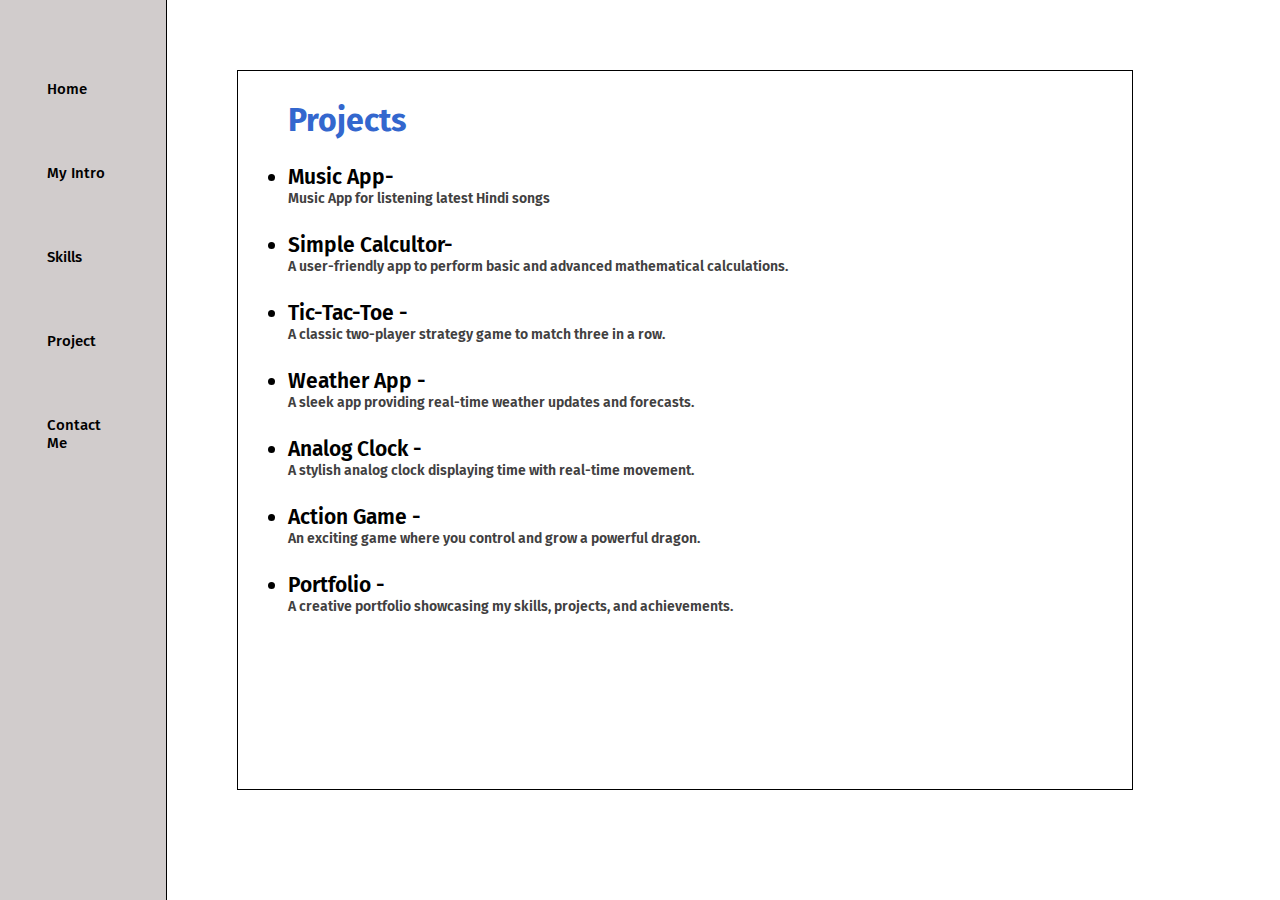
<file: Project.html>
<!DOCTYPE html>
<html lang="en">

<head>
  <meta charset="UTF-8">
  <meta name="viewport" content="width=device-width, initial-scale=1.0">
  <title>Portfolio</title>
  <link rel="stylesheet" href="style.css">
</head>

<body>
  <div class="container">
    <div class="sidebar">

      <nav>
        <ul>
          <li><a href="/">Home</a></li>
          <li><a href="/intro.html">My Intro</a></li>
          <li><a href="/skills.html">Skills</a></li>
          <li><a href="/Project.html">Project</a></li>
          <li><a href="/contact.html">Contact Me</a></li>
        </ul>
      </nav>
    </div>
    <div class="main">
      <div class="hamburger">
        <i class="fa-solid fa-bars ham" style="color: #0f0f10;"></i>
        <i class="fa-solid fa-xmark cross" style="color: #111212;"></i>
      </div>
     <div class="project">
      <h1>Projects</h1>
      <ul>
        <li>Music App-
          <p class="discription">Music App for listening latest Hindi songs</p>
        </li>
        <li>Simple Calcultor-
          <p class="discription">A user-friendly app to perform basic and advanced mathematical calculations.</p>
        </li>
        <li>Tic-Tac-Toe  -
          <p class="discription">A classic two-player strategy game to match three in a row.</p>
        </li>
        <li>Weather App -
          <p class="discription">A sleek app providing real-time weather updates and forecasts.</p>
        </li>
        <li>Analog Clock -
          <p class="discription">A stylish analog clock displaying time with real-time movement.</p>
        </li>
        <li>Action Game - 
          <p class="discription">An exciting game where you control and grow a powerful dragon.</p>
        </li>
        <li>Portfolio - 
          <p class="discription">A creative portfolio showcasing my skills, projects, and achievements.</p>
        </li>
        
      </ul>
     </div>
    </div>
  </div>
  
  <script src="script.js"></script>
</body>

</html>
</file>
<file: style.css>
@import url('https://fonts.googleapis.com/css2?family=Fira+Sans:ital,wght@0,100;0,200;0,300;0,400;0,500;0,600;0,700;0,800;0,900;1,100;1,200;1,300;1,400;1,500;1,600;1,700;1,800;1,900&display=swap');
@import url('https://fonts.googleapis.com/css2?family=Playfair+Display:ital,wght@0,400..900;1,400..900&display=swap');
*{
    margin: 0;
    padding: 0;
    box-sizing: border-box;
    font-family: "Fira Sans", serif;
}

body{
    background-color: white;
    
}
.container{
    display: flex;
     
}

.sidebar{
    background-color: rgb(209, 204, 204);
    /* width:14vw; */
    height:100vh;
    color:black;
    border-right: 1px solid black;
    transition : transform 0.3s ease-in;
}
.sidebar nav{
   padding:47px;
}
.sidebar nav li{
    list-style-type: none;
    font-size: 15px;
    font-weight: 500;
    padding:33px 0;
    
}
.sidebar nav li a {
    text-decoration: none;
    color:black;
}
.sidebar nav li a:hover{
    text-decoration: underline;
    color:rgb(51, 103, 206);
}
.main{
    /* background-color: yellow; */
    width:90vw;
    color:white;
}

.infocontainer{
    /* background-color:  rgb(209, 204, 204); */
    color:black;
    height:80vh;
    width:79vw;
    margin:auto;
    margin-top:70px;
    display: flex;
    border:3px solid black;
    /* background: url('personal-image.jpg') no-repeat center center/cover;
    background-size: 300px; */
    
}
.infocontainer img{
    width:430px;

}

.devInfo{
    padding:150px 100px;
}

.hello{
  font-size: 37px;
  font-weight: 500;
}
.name{
    font-size: 50px;
    font-weight: 600;
    color:rgb(51, 103, 206);
    font-family: "Playfair Display", serif;
}
.work{
    margin-top:3px;
    font-size: 30px;
    font-weight: 500;
}
.moreabout{
    margin-top:7px;
    font-size: 13px;
}
.button{
   margin-top:26px;
}
.button button{
    padding:7px 15px;
    border-radius: 20px;
    border:none;
    background-color: rgb(209, 204, 204);
    color:black;
    font-weight: 600;
    margin:3px;
    cursor: pointer;
}
.button button:hover{
    background-color: black;
    color:white;
}

/* CONTACT CONTAINER */
.contactform{
    display: flex;
    flex-direction: column;
    align-items: center;
    height:80vh;
    width:70vw;
    margin:70px;
    margin-left:130px;
    border:1px solid black;
    color:black;
    font-family: "Fira Sans", serif;
}

.contactform h1{
    font-family: "Playfair Display", serif;
    text-align: center;
    color:rgb(51, 103, 206);
    font-size: 40px;
    padding-top: 60px;
}

.contactform form{
    padding-top:20px;
    
}
.contactform div{
    padding: 6px 0;
    display: flex;
    flex-direction: column;
}
.contactform div input{
    width:25vw;
    border-radius:  5px;
    margin: 6px 0;
    padding: 3px;
}

#emailHelp{
    font-size: 10px;
    color: midnightblue;
    margin: 0 5px;
}

#form-check{
flex-direction: row;
}

#form-check input{
 width: 24px;
 margin: 4px 0;
}

.btn{
    padding:7px 15px;
    border-radius: 20px;
    border:none;
    background-color: rgb(209, 204, 204);
    color:black;
    font-weight: 600;
    margin:3px;
    cursor: pointer;
}

/* INTODUCTION */
.myintro{
    
    display: flex;
    flex-direction: column;
    align-items: center;
    height:80vh;
    width:70vw;
    margin:70px;
    margin-left:130px;
    border:1px solid black;
    color:black;
    font-family: "Fira Sans", serif;
}

.myintro h1{
   color:rgb(51, 103, 206);
   font-size: 40px;
   padding-top:60px;
   text-decoration: underline;
}
.myintro p{
  margin:60px 70px;
  font-size: 20px;
  color:rgb(65, 64, 64);
}
  

/* SKILLS */
.skills{
    color:black;
    height:80vh;
    width:70vw;
    margin:70px;
    margin-left:130px;
    border:1px solid black;
    color:black;
    font-family: "Fira Sans", serif;
    /* background: url('code.png') no-repeat;
    background-size: cover;
    opacity: 0.8; */
}
.skills h1{
    color:rgb(51, 103, 206);
    margin-top:40px;
    margin-left:50px;
    font-size:40px;
    margin-left:470px;
    
}
.skills ul li{
    display: grid;
    grid-template-columns: repeat(3, 300px);
    list-style-type: none;
    margin-top:15px;
    display: flex;
    flex-direction: column;
    align-items: center;
    font-size: 25px;
    margin-left:190px;
    padding:7px 15px;
    border-radius: 20px;
    border:1px solid black;
    background-color: rgb(209, 204, 204);
    color:rgb(65, 64, 64);
    font-weight: 600;
    width:45vw;
}


/* PROJECT */
.project{
    color:black;
    height:80vh;
    width:70vw;
    margin: 70px;
    border:1px solid black;
    color:black;
    font-family: "Fira Sans", serif;

}
.project h1{
    color:rgb(51, 103, 206);
    margin-left:50px;
    margin-top:30px;
}
.project ul li{
    /* list-style-type: none; */
    margin-left: 50px;
    margin-top: 25px;
    font-weight: 600;
    font-size: 21px;
}
.discription{
    color:rgb(65, 64, 64);
    font-size: 14px;
}
.sidebargo{
    transform: translate(-443px , 0px);
    position:absolute;
}
.hamburger{
    position:absolute;
    cursor: pointer;
    top:10px;
    left: 10px;
}
.cross{
margin-left: 140px;
margin-top:0px;
}
</file>
